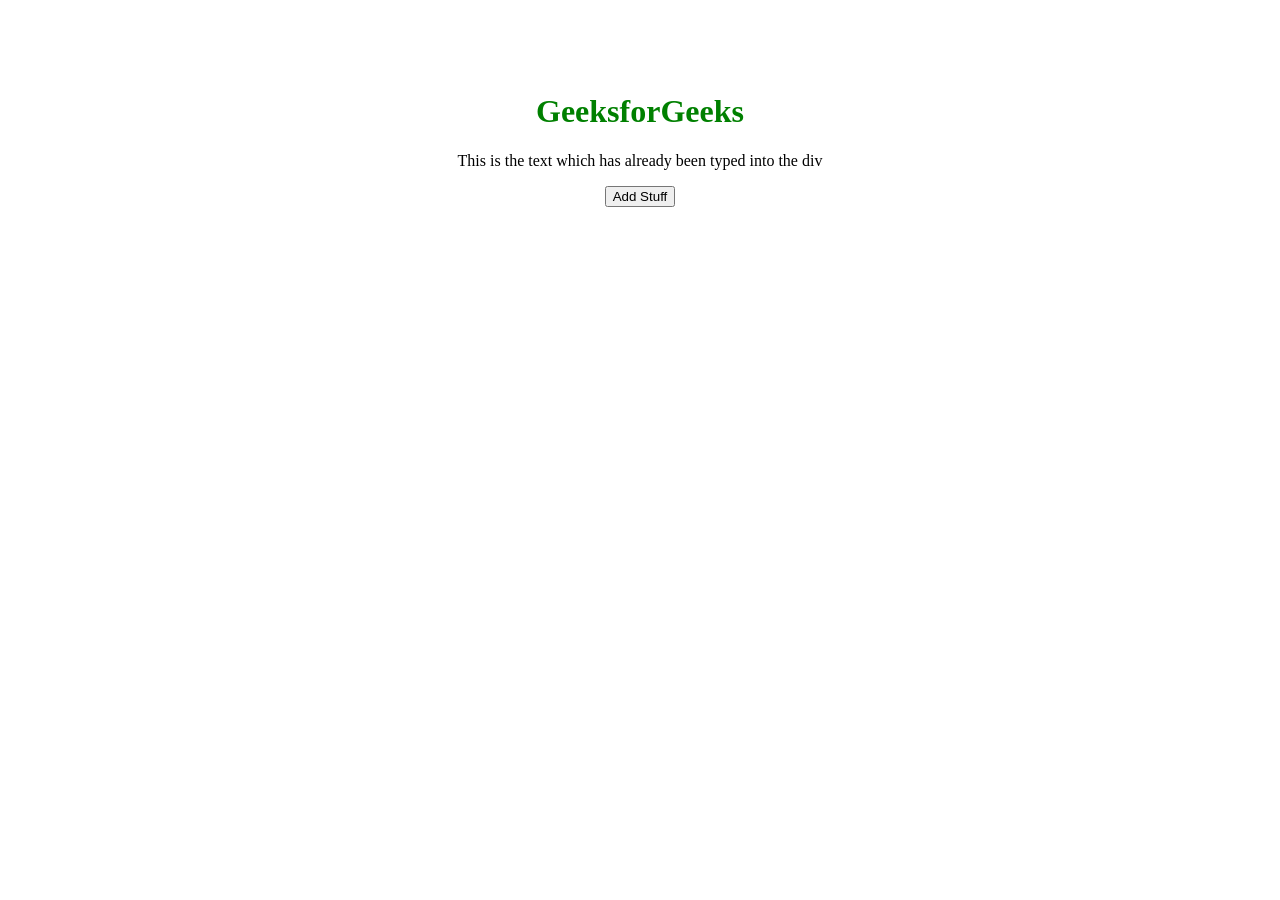
<file: del.html>
<!DOCTYPE html>
<html>
 
<head>
    <title>
        How to Append HTML Code to 
        a Div using Javascript?
    </title>
 
    <style>
        body {
            text-align: center;
            padding: 5%;
        }
 
        h1 {
            color: green;
        }
    </style>
</head>
 
<body>
    <div id="add_to_me">
        <h1>GeeksforGeeks</h1>
        <p>
            This is the text which has 
            already been typed into
            the div
        </p>
    </div>
 
    <button onclick="addCode()">
        Add Stuff
    </button>
     
    <script>
        function addCode() {
            document.getElementById("add_to_me")
                .innerHTML +=
"<h3>This is the text which has been inserted by JS</h3>";
        }
    </script>
</body>
 
</html>
</file>
